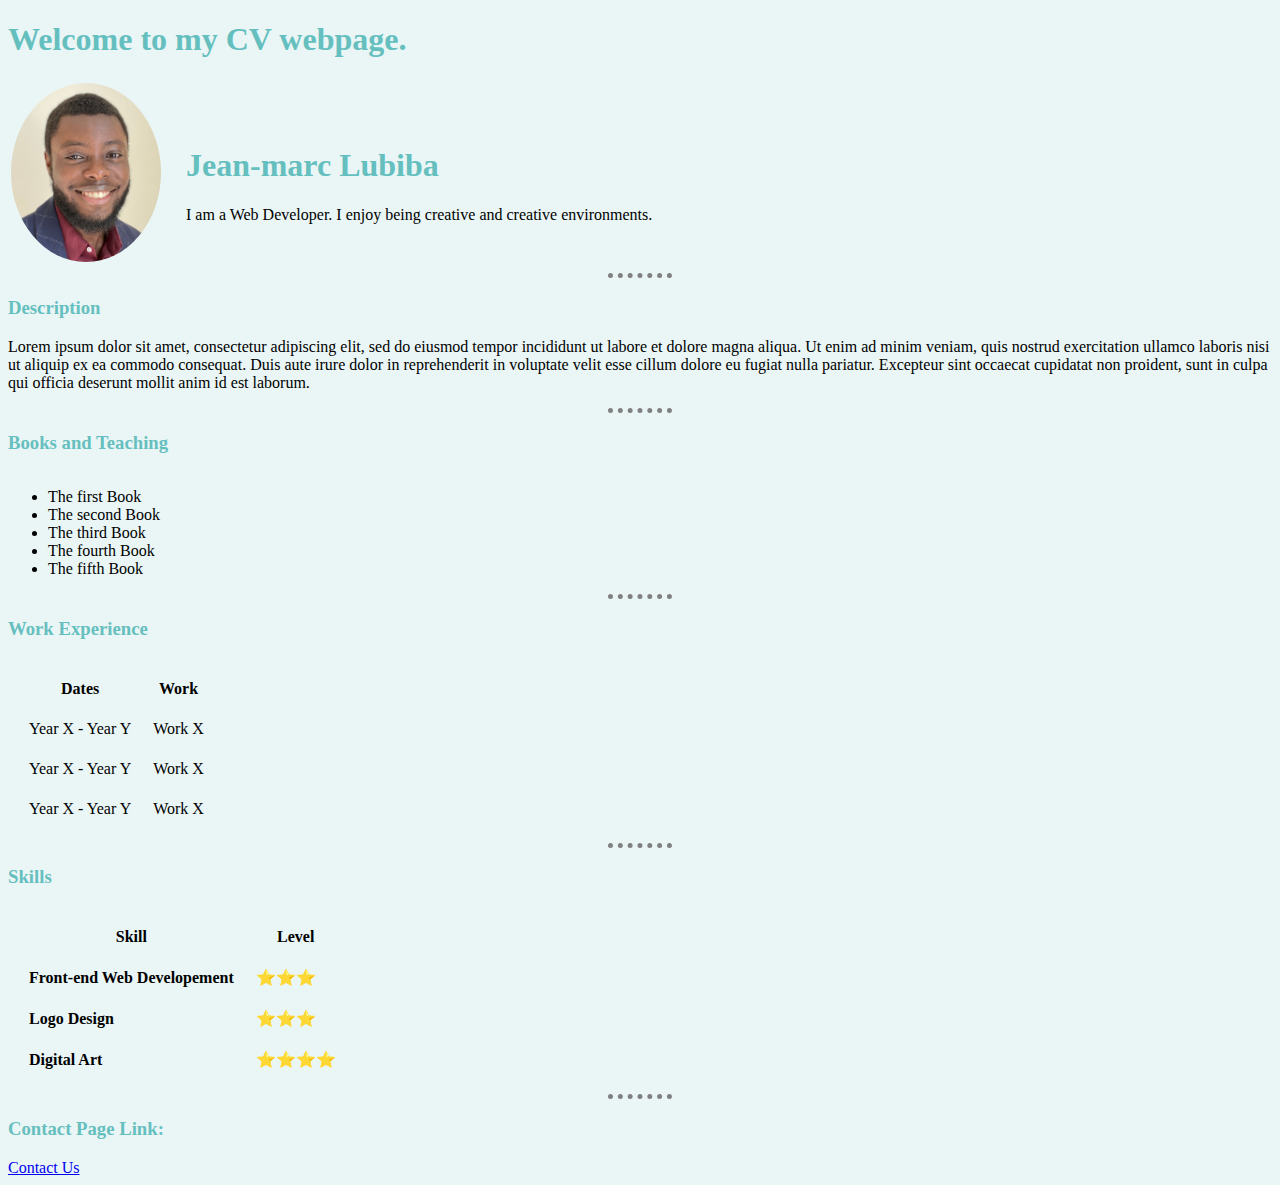
<file: index.html>
<!DOCTYPE html>
<html lang="en">

<head>
    <meta charset="UTF-8">
    <meta http-equiv="X-UA-Compatible" content="IE=edge">
    <meta name="author" content="Jean-marc Lubiba">
    <meta name="description" content="This is my CV.">
    <meta name="keywords" content="cv, html, css, javascript, js, coding, portfolio">
    <meta name="viewport" content="width=device-width, initial-scale=1.0">
    <title>My CV</title>
    <link rel="stylesheet" href="style.css">
</head>

<body>
    <section cellspacing="20">
        <h1>Welcome to my CV webpage.</h1>
        <table class="cv_tables skill">
            <tr>
                <td><img id="profile_pic" src="profilepic.jpg" alt="Jean-marc's Profile picture"></td>
                <td>
                    <table cellspacing="20">
                        <tr>
                            <td>
                                <span><h1>Jean-marc Lubiba</h1></span>
                                <span>I am a Web Developer. I enjoy being creative and creative environments.</span>
                            </td>
                        </tr>
                    </table>
                </td>
            </tr>
        </table>
        <hr>
    </section>

    <section>
        <h3>Description</h3>
        <p>Lorem ipsum dolor sit amet, consectetur adipiscing elit, sed do eiusmod tempor incididunt ut labore et dolore magna aliqua. Ut enim ad minim veniam, quis nostrud exercitation ullamco laboris nisi ut aliquip ex ea commodo consequat. Duis aute irure dolor in reprehenderit in voluptate velit esse cillum dolore eu fugiat nulla pariatur. Excepteur sint occaecat cupidatat non proident, sunt in culpa qui officia deserunt mollit anim id est laborum.</p>
        <hr>
    </section>

    <section>
        <h3>Books and Teaching</h3>

        <ul>
            <li>The first Book</li>
            <li>The second Book</li>
            <li>The third Book</li>
            <li>The fourth Book</li>
            <li>The fifth Book</li>
        </ul>

        <hr>
    </section>

    <section>
        <h3>Work Experience</h3>

        <table  class="cv_tables" cellspacing="20">
            <thead>
                <tr>
                    <th>Dates</th>
                    <th>Work</th>
                </tr>
            </thead>
            <tbody>
                <tr>
                    <td>Year X - Year Y</td>
                    <td>Work X</td>
                </tr>
                <tr>
                    <td>Year X - Year Y</td>
                    <td>Work X</td>
                </tr>
                <tr>
                    <td>Year X - Year Y</td>
                    <td>Work X</td>
                </tr>
            </tbody>
        </table>

        <hr>
    </section>

    <section>
        <h3>Skills</h3>

        <table class="cv_tables" cellspacing="20">
            <thead>
                <tr>
                    <th>Skill</th>
                    <th>Level</th>
                </tr>
            </thead>
            <tbody class="skill">
                <tr>
                    <td><strong>Front-end Web Developement</strong></td>
                    <td>⭐️⭐️⭐️</td>
                </tr>
                <tr>
                    <td><strong>Logo Design</strong></td>
                    <td>⭐️⭐️⭐️</td>
                </tr>
                <tr>
                    <td><strong>Digital Art</strong></td>
                    <td>⭐️⭐️⭐️⭐️</td>
                </tr>
                <!-- <tr>
                    <td><strong>Skill Name</strong></td>
                    <td>⭐️⭐️⭐️⭐️</td>
                </tr> -->
            </tbody>
        </table>

        <hr>
    </section>

    <section>
        <h3>Contact Page Link:</h3>
        <a href="contact.html" target="_blank">Contact Us</a>
    </section>

    <!-- <section>
        <h3>Section's Name</h3>

        <ul>
            <li></li>
        </ul>

        <table>
            <thead>
                <tr>
                    <th></th>
                </tr>
            </thead>
            <tbody>
                <tr>
                    <td></td>
                </tr>
            </tbody>
        </table>

        <hr>
    </section> -->
</body>

</html>
</file>
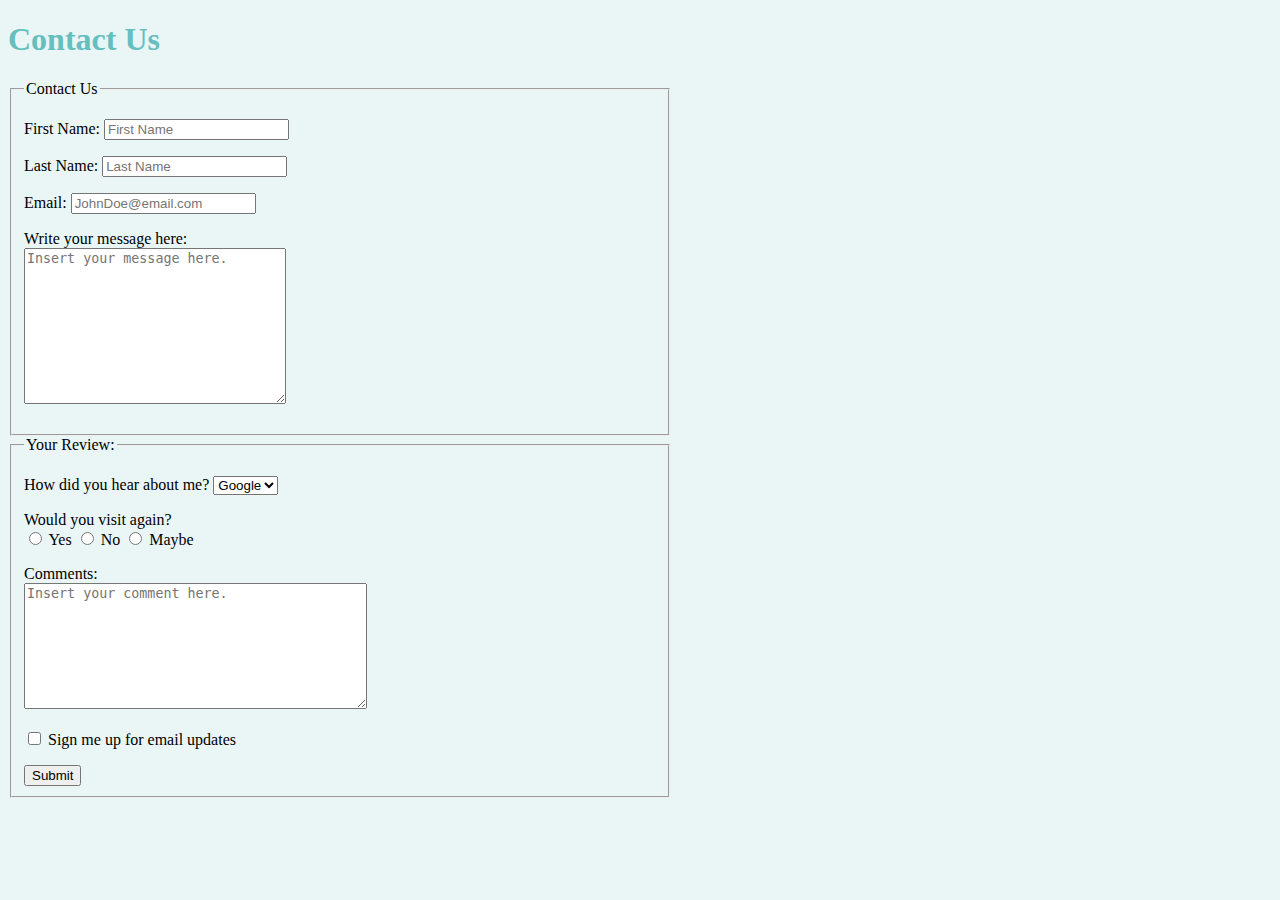
<file: contact.html>
<!DOCTYPE html>
<html lang="en">

<head>
    <meta charset="UTF-8">
    <meta http-equiv="X-UA-Compatible" content="IE=edge">
    <meta name="author" content="Jean-marc Lubiba">
    <meta name="description" content="Jean-marc's contact page.">
    <meta name="keywords" content="cv, html, css, javascript, js, coding, portfolio, contact">
    <meta name="viewport" content="width=device-width, initial-scale=1.0">
    <title>Contact Me</title>
    <link rel="stylesheet" href="style.css">
</head>

<body>
    <h1>Contact Us</h1>
    <form action="index.html" target="_self" method="">
        <div>
            <fieldset>
                <legend>Contact Us</legend>
            <p>
                <label for="fname">First Name:</label>
                <input type="text" id="fname" name="First Name" placeholder="First Name" required="required"><br>
            </p>
            <p>
                <label for="lname">Last Name:</label>
                <input type="text" id="lname" name="Last Name" placeholder="Last Name" required="required"><br>
            </p>
            <p>
                <label for="email">Email:</label>
                <input type="email" id="email" name="Email" placeholder="JohnDoe@email.com" required="required"><br>
            </p>
            <p>
                <label for="comment">Write your message here:</label><br>
                <textarea name="comment" id="comment" cols="30" rows="10" placeholder="Insert your message here."></textarea>
            </p>
            </fieldset>
        </div>

        <div>
            <fieldset>
                <legend>Your Review:</legend>
            <p>
                <label for="hear_about">How did you hear about me?</label>
                <select id="hear_about" name="referrer">
                    <option value="google">Google</option>
                    <option value="friend">Friend</option>
                    <option value="advert">Advert</option>
                    <option value="other">Other</option>
                </select>
            </p>
            <p>
                <span>Would you visit again?</span><br>
                <input type="radio" id="yes" name="">
                <label for="yes">Yes</label>
                <input type="radio" id="fname" name="">
                <label for="no">No</label>
                <input type="radio" id="maybe" name="">
                <label for="maybe">Maybe</label>
            </p>
    
            <p>
                <span>Comments:</span><br>
                <textarea name="comment" id="comment" cols="40" rows="8" placeholder="Insert your comment here."></textarea>
            </p>
    
            <p>
                <input type="checkbox" id="sign_up" name="sign_up">
                <label for="sign_up">Sign me up for email updates</label><br>
            </p>
            <input type="submit" name="submit" value="Submit">
            </fieldset>
        </div>
    </form>
</body>
</file>
<file: style.css>
/* Tags */

body{
    background-color: #eaf6f6;
/*     text-align: center; */
}

fieldset{
    display: inline-block;
    width: 50%;
    /* text-align: left; */
}

h1, h3{
    color: #66bfbf;
}

hr{
    border-style: none;
    border-top: dotted 5px;
    margin: auto;
    width: 5%;
}

ul{
    display: inline-block;
    text-align: left;
}

/* classes */

.cv_tables {
    display: inline-block;
}

.skill{
    text-align: left;
}

/* Ids */

#profile_pic{
    border-radius: 80%;
    width: 150px;
}
</file>
